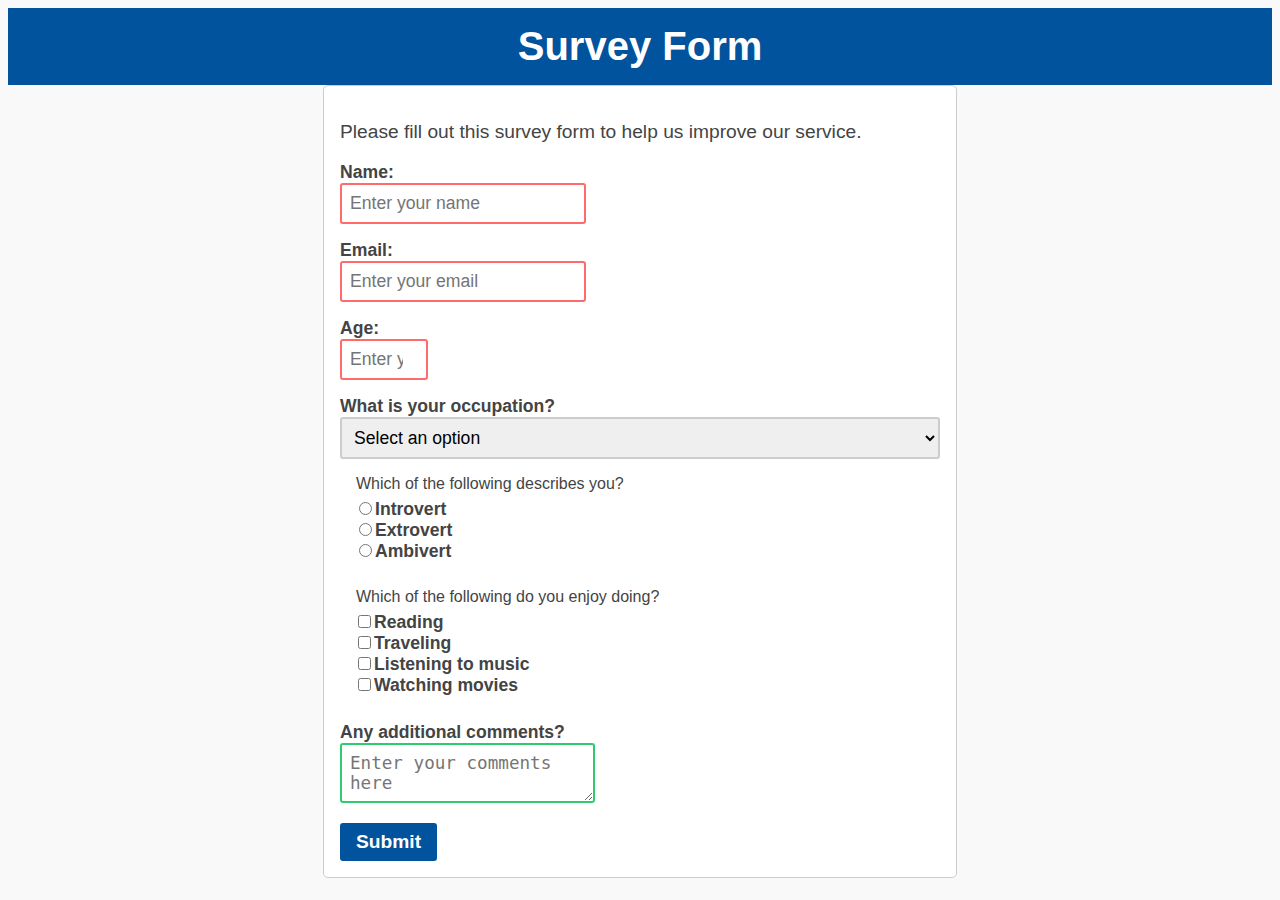
<file: Survey-Form.html>
<!DOCTYPE html>
<html>
  <head>
    <title>Survey Form</title>
    <link rel="stylesheet" href="Survey-Form.css">
  </head>
  <body>
    <header>
      <h1 id="title">Survey Form</h1>
    </header>
    <main>
      <p id="description">Please fill out this survey form to help us improve our service.</p>
      <form id="survey-form">
        <div>
          <label for="name" id="name-label">Name:</label>
          <input type="text" id="name" name="name" placeholder="Enter your name" required>
        </div>
        <div>
          <label for="email" id="email-label">Email:</label>
          <input type="email" id="email" name="email" placeholder="Enter your email" required>
        </div>
        <div>
          <label for="number" id="number-label">Age:</label>
          <input type="number" id="number" name="age" placeholder="Enter your age" min="1" max="120" required>
        </div>
        <div>
          <label for="dropdown">What is your occupation?</label>
          <select id="dropdown" name="occupation" required>
            <option value="" disabled selected>Select an option</option>
            <option value="student">Student</option>
            <option value="employee">Employee</option>
            <option value="self-employed">Self-employed</option>
            <option value="retired">Retired</option>
            <option value="unemployed">Unemployed</option>
          </select>
        </div>
        <div>
          <fieldset>
            <legend>Which of the following describes you?</legend>
            <label><input type="radio" name="description" value="introvert">Introvert</label>
            <label><input type="radio" name="description" value="extrovert">Extrovert</label>
            <label><input type="radio" name="description" value="ambivert">Ambivert</label>
          </fieldset>
        </div>
        <div>
          <fieldset>
            <legend>Which of the following do you enjoy doing?</legend>
            <label><input type="checkbox" name="activity" value="reading">Reading</label>
            <label><input type="checkbox" name="activity" value="traveling">Traveling</label>
            <label><input type="checkbox" name="activity" value="listening to music">Listening to music</label>
            <label><input type="checkbox" name="activity" value="watching movies">Watching movies</label>
          </fieldset>
        </div>
        <div>
          <label for="comments">Any additional comments?</label>
          <textarea id="comments" name="comments" placeholder="Enter your comments here"></textarea>
        </div>
        <div>
          <button type="submit" id="submit">Submit</button>
        </div>
      </form>
    </main>
  </body>
</html>
</file>
<file: Survey-Form.css>
body {
  font-family: sans-serif;
  background-color: #f9f9f9;
  color: #444;
}

header {
  background-color: #00539C;
  color: #fff;
  padding: 1rem;
  text-align: center;
}

main {
  max-width: 600px;
  margin: 0 auto;
  padding: 1rem;
  background-color: #fff;
  border: 1px solid #ccc;
  border-radius: 5px;
}

h1 {
  margin: 0;
  font-size: 2.5rem;
}

p {
  font-size: 1.2rem;
}

/* style the form elements */
form {
  margin-top: 1rem;
  display: grid;
  grid-gap: 1rem;
}

label {
  display: block;
  font-size: 1.1rem;
  font-weight: bold;
}

input,
select,
textarea {
  font-size: 1.1rem;
  padding: 0.5rem;
  border: 2px solid #ccc;
  border-radius: 3px;
}

input:focus,
select:focus,
textarea:focus {
  outline: none;
  border-color: #00539C;
}

input[type="number"] {
  max-width: 100px;
}

select {
  width: 100%;
  max-width: 100%;
}

fieldset {
  border: none;
}

button {
  background-color: #00539C;
  color: #fff;
  font-size: 1.2rem;
  font-weight: bold;
  padding: 0.5rem 1rem;
  border: none;
  border-radius: 3px;
  cursor: pointer;
  transition: background-color 0.2s ease-in-out;
}

button:hover {
  background-color: #003A6C;
}

/* style the form validation messages */
input:invalid,
textarea:invalid {
  border-color: #ff6b6b;
}

input:valid,
textarea:valid {
  border-color: #2ecc71;
}

input:invalid + span,
textarea:invalid + span {
  color: #ff6b6b;
  font-size: 0.8rem;
  display: block;
  margin-top: 0.5rem;
}

input:valid + span,
textarea:valid + span {
  color: #2ecc71;
  font-size: 0.8rem;
  display: block;
  margin-top: 0.5rem;
}
</file>
